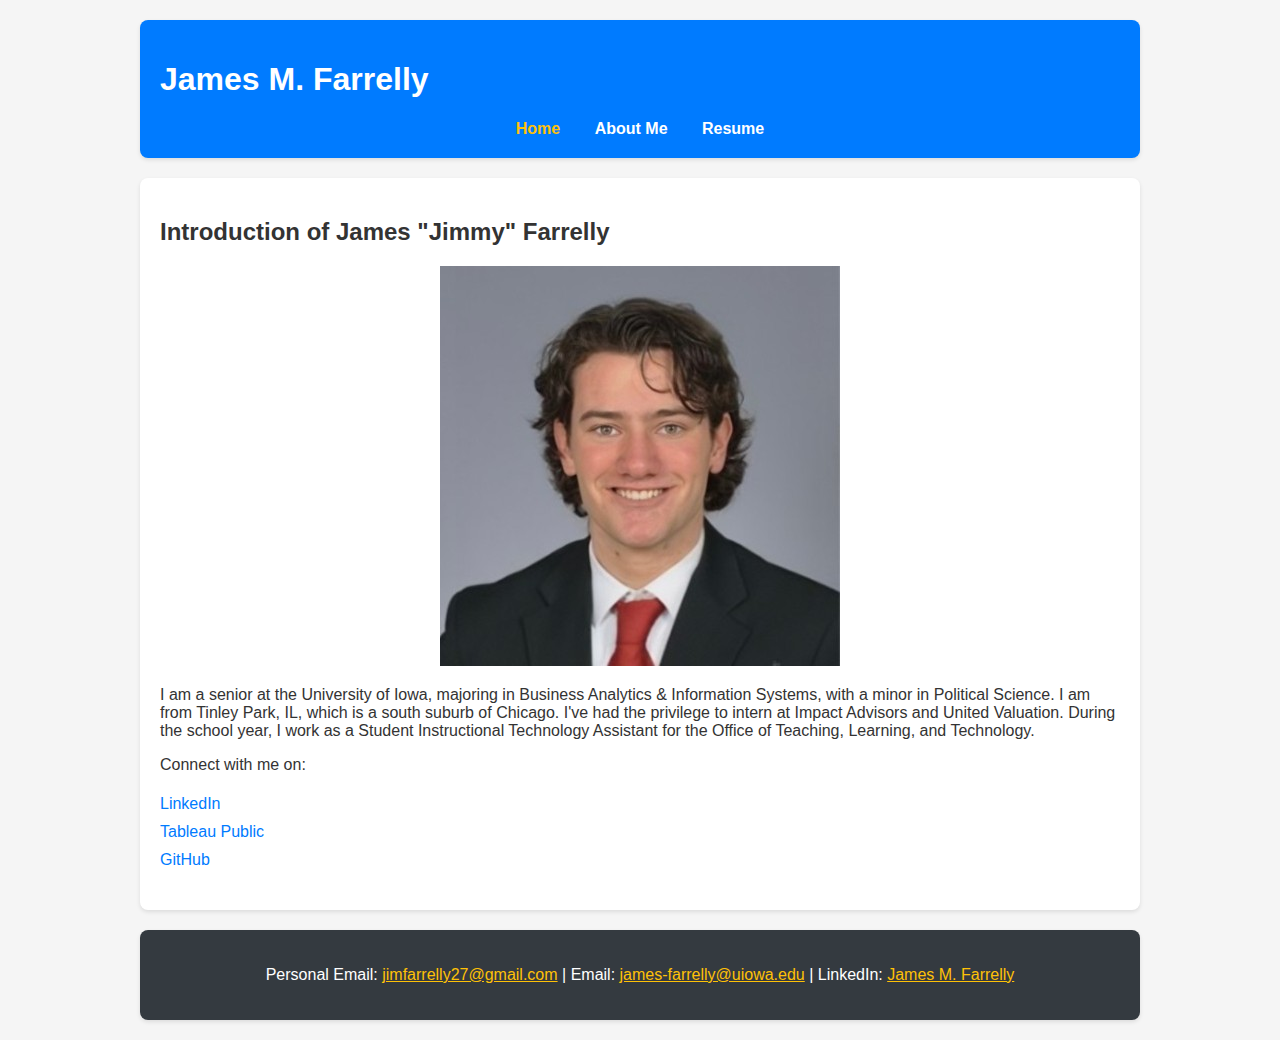
<file: index.html>
<!DOCTYPE html>
<html lang="en">
<head>
    <meta charset="UTF-8">
    <meta name="viewport" content="width=device-width, initial-scale=1.0">
    <title>James M. Farrelly</title>
    <link rel="stylesheet" href="style.css">
</head>
<body>
    <header>
        <h1>James M. Farrelly</h1>
        <nav>
            <ul>
                <li><a href="index.html" class="active">Home</a></li>
                <li><a href="about.html">About Me</a></li>
                <li><a href="https://drive.google.com/file/d/1MaWfJ2eK3L279su2-7jZW5shY8xsWWBn/view?usp=sharing" target="_blank">Resume</a></li> 
            </ul>
        </nav>
    </header>
    <main>
        <section class="intro">
            <h2>Introduction of James "Jimmy" Farrelly</h2>
            <img src="images/headshot.jpg" alt="Headshot of Jimmy Farrelly" class="profile-pic">
            <p>I am a senior at the University of Iowa, majoring in Business Analytics & Information Systems, with a minor in Political Science. I am from Tinley Park, IL, which is a south suburb of Chicago. I've had the privilege to intern at Impact Advisors and United Valuation. During the school year, I work as a Student Instructional Technology Assistant for the Office of Teaching, Learning, and Technology.</p>
            <p>Connect with me on:</p>
            <ul>
                <li><a href="https://www.linkedin.com/in/james-m-farrelly/" target="_blank">LinkedIn</a></li>
                <li><a href="https://public.tableau.com/app/profile/james.farrelly6232" target="_blank">Tableau Public</a></li>
                <li><a href="https://github.com/jfarrelly2" target="_blank">GitHub</a></li>
            </ul>
                    </section>
    </main>
    <footer>
        <p>Personal Email: <a href="mailto:jimfarrelly27@gmail.com">jimfarrelly27@gmail.com</a> | Email: <a href="mailto:james-farrelly@uiowa.edu">james-farrelly@uiowa.edu</a> | LinkedIn: <a href="https://www.linkedin.com/in/james-m-farrelly/" target="_blank">James M. Farrelly</a></p>
    </footer>    
</body>
</html>
</file>
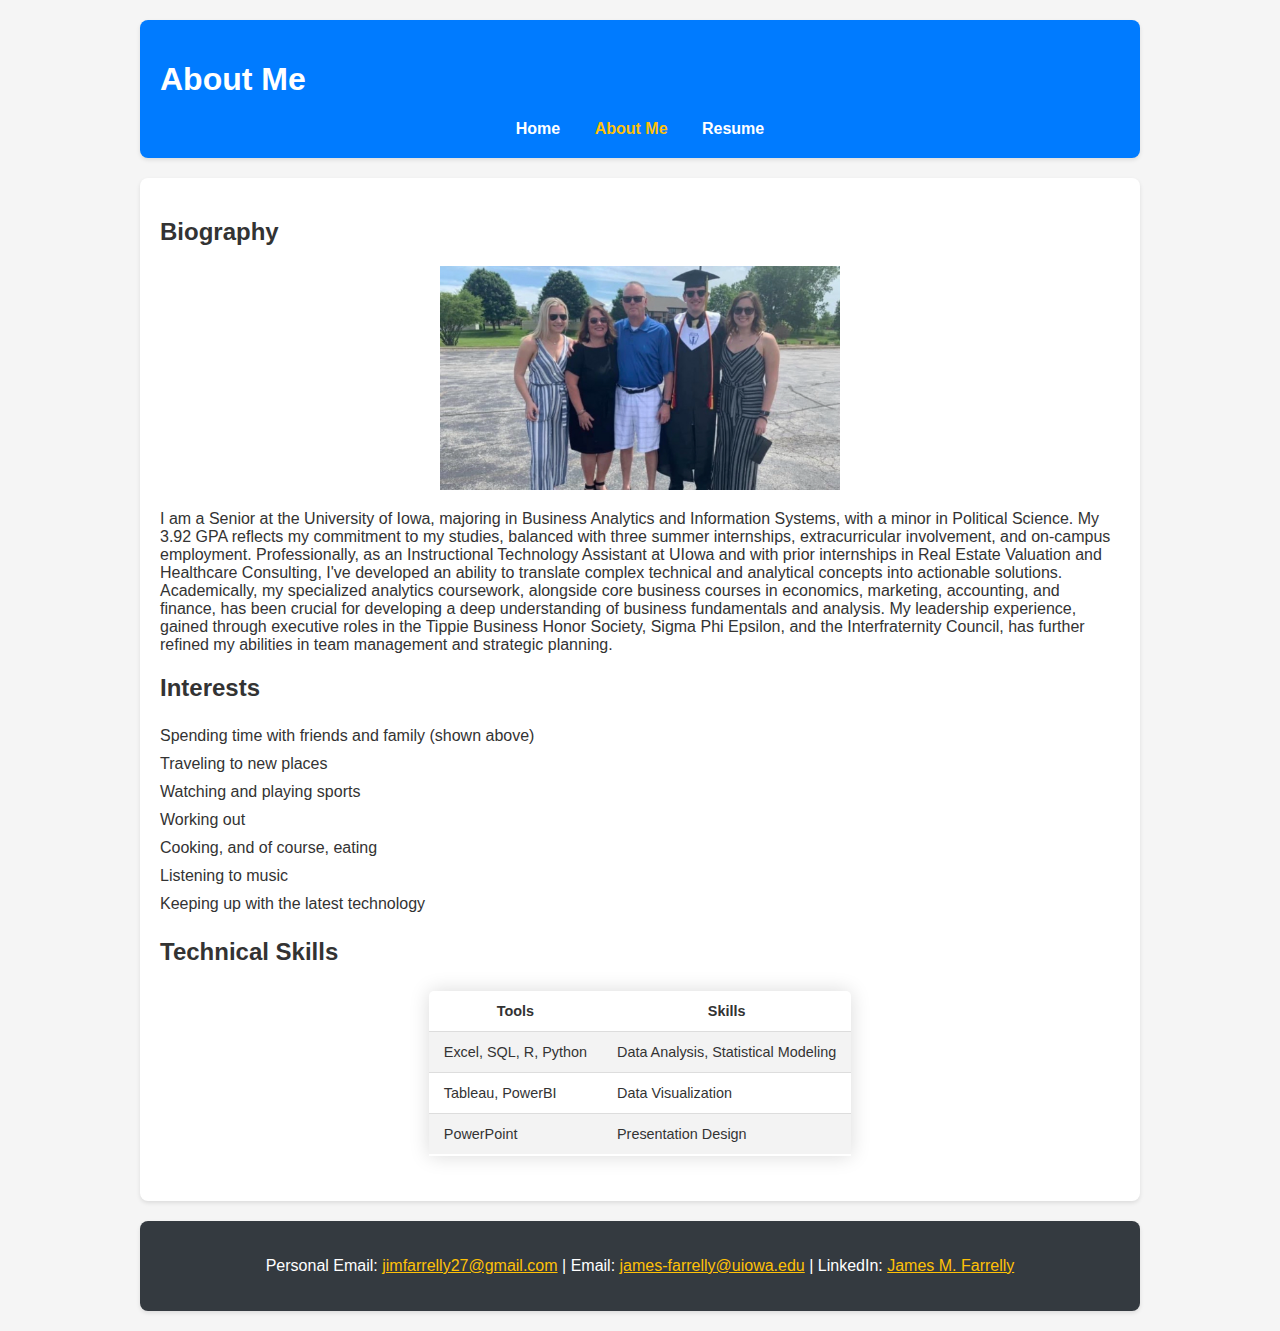
<file: about.html>
<!DOCTYPE html>
<html lang="en">
<head>
    <meta charset="UTF-8">
    <meta name="viewport" content="width=device-width, initial-scale=1.0">
    <title>About Jimmy Farrelly</title>
    <link rel="stylesheet" href="style.css">
</head>
<body>
    <header>
        <h1>About Me</h1>
        <nav>
            <ul>
                <li><a href="index.html">Home</a></li>
                <li><a href="about.html" class="active">About Me</a></li>
                <li><a href="https://drive.google.com/file/d/1MaWfJ2eK3L279su2-7jZW5shY8xsWWBn/view?usp=sharing" target="_blank">Resume</a></li> 
            </ul>
        </nav>
    </header>
    <main>
        <section class="biography">
            <h2>Biography</h2>
            <img src="images/family.jpg" alt="Jimmy Farrelly's Family" class="family-pic">
            <p>I am a Senior at the University of Iowa, majoring in Business Analytics and Information Systems, with a minor in Political Science. My 3.92 GPA reflects my commitment to my studies, balanced with three summer internships, extracurricular involvement, and on-campus employment. Professionally, as an Instructional Technology Assistant at UIowa and with prior internships in Real Estate Valuation and Healthcare Consulting, I've developed an ability to translate complex technical and analytical concepts into actionable solutions. Academically, my specialized analytics coursework, alongside core business courses in economics, marketing, accounting, and finance, has been crucial for developing a deep understanding of business fundamentals and analysis. My leadership experience, gained through executive roles in the Tippie Business Honor Society, Sigma Phi Epsilon, and the Interfraternity Council, has further refined my abilities in team management and strategic planning.</p>
        <section class="interests">
            <h2>Interests</h2>
            <ul>
                    <li>Spending time with friends and family (shown above)</li>
                    <li>Traveling to new places</li>
                    <li>Watching and playing sports</li>
                    <li>Working out</li>
                    <li>Cooking, and of course, eating</li>
                    <li>Listening to music</li>
                    <li>Keeping up with the latest technology</li>
                </ul>
            </section> 
            
        </section>
        <section class="skills">
            <h2>Technical Skills</h2>
            <table class="styled-table">
                <tr>
                    <th>Tools</th>
                    <th>Skills</th>
                </tr>
                <tr>
                    <td>Excel, SQL, R, Python</td>
                    <td>Data Analysis, Statistical Modeling</td>
                </tr>
                <tr>
                    <td>Tableau, PowerBI</td>
                    <td>Data Visualization</td>
                </tr>
                <tr>
                    <td>PowerPoint</td>
                    <td>Presentation Design</td>
                </tr>
            </table>
        </section>
    </main>
    <footer>
        <p>Personal Email: <a href="mailto:jimfarrelly27@gmail.com">jimfarrelly27@gmail.com</a> | Email: <a href="mailto:james-farrelly@uiowa.edu">james-farrelly@uiowa.edu</a> | LinkedIn: <a href="https://www.linkedin.com/in/james-m-farrelly/" target="_blank">James M. Farrelly</a></p>
    </footer>    
</body>
</html>
</file>
<file: style.css>
body {
    font-family: Arial, sans-serif;
    background-color: #f5f5f5;
    color: #333;
    margin: 0;
    padding: 0;
}

header, main, footer {
    max-width: 960px;
    margin: 20px auto; /* Consistent outer margin */
    padding: 20px;
    background-color: #fff; /* Example background color, adjust as needed */
    box-shadow: 0 2px 4px rgba(0,0,0,0.1); /* Optional: adds depth */
    border-radius: 8px; /* Optional: softens the edges */
}

header {
    background-color: #007bff; /* Specific background color for header */
    color: #fff;
}

nav ul {
    list-style-type: none;
    padding: 0;
    margin: 0; /* Ensure nav aligns properly within header */
    text-align: center;
}

nav ul li {
    display: inline;
    margin: 0 15px;
}

nav ul li a {
    text-decoration: none;
    color: #fff;
    font-weight: bold;
}

nav ul li a.active, nav ul li a:hover {
    color: #ffc107;
}

.profile-pic, .family-pic {
    width: 100%;
    max-width: 400px; /* Adjusted for the profile pic */
    height: auto; /* Maintains aspect ratio */
    margin: 20px auto; /* Centers the image */
    display: block;
}

.styled-table {
    border-collapse: collapse;
    margin: 25px auto;
    font-size: 0.9em;
    min-width: 400px;
    border-radius: 5px 5px 0 0;
    overflow: hidden;
    box-shadow: 0 0 20px rgba(0,0,0,0.15);
}

.styled-table th, .styled-table td {
    padding: 12px 15px;
}

.styled-table tbody tr {
    border-bottom: 1px solid #dddddd;
}

.styled-table tbody tr:nth-of-type(even) {
    background-color: #f3f3f3;
}

.styled-table tbody tr:last-of-type {
    border-bottom: 2px solid #ffffff;
}

footer {
    background-color: #343a40;
    color: #fff;
    text-align: center;
}

footer a {
    color: #ffc107;
}

footer a:hover {
    color: #fff;
}

@media (max-width: 768px) {
    header, main, footer {
        padding: 10px;
        margin: 10px auto; /* Adjusted for consistent responsive margins */
    }
    
    .profile-pic, .family-pic {
        max-width: 100%; /* Allows images to scale down on smaller screens */
    }
}

ul {
    list-style-type: none; /* Removes the default list bullet */
    padding: 0;
}

ul li {
    padding: 5px 0; /* Adds some vertical padding for list items */
}

ul li a {
    color: #007bff; /* Sets the link color */
    text-decoration: none; /* Removes the underline from links */
}

ul li a:hover {
    text-decoration: underline; /* Adds underline on hover for better link visibility */
}
</file>
